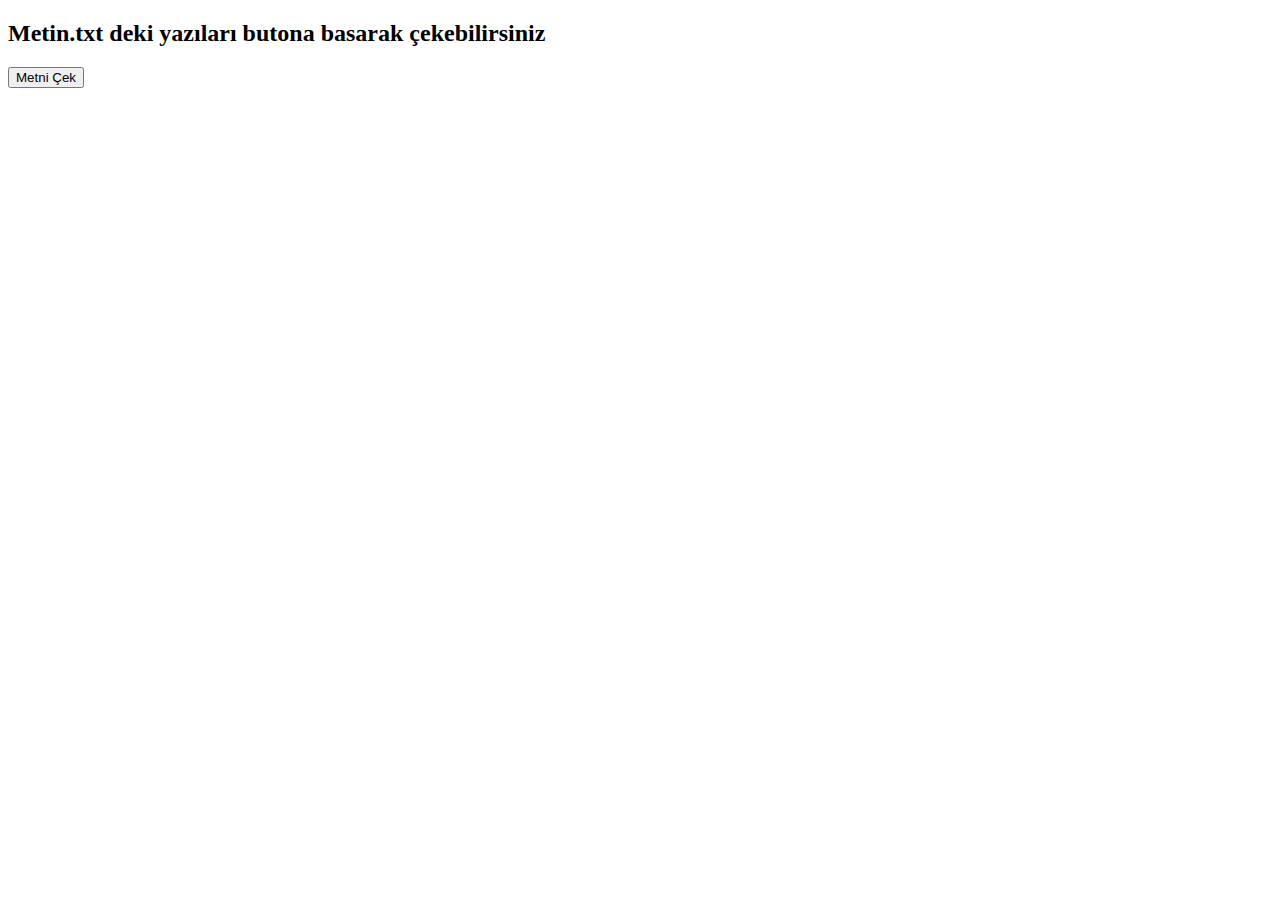
<file: odev-3/index.html>
<!DOCTYPE html>
<html>
<head>
    <meta charset="UTF-8">
    <title>AJAX Example</title>
    <script src="https://code.jquery.com/jquery-3.6.0.min.js"></script>
</head>
<body>
    <div>
         <h2> Metin.txt deki yazıları butona basarak çekebilirsiniz</h2>
    </div>

    <p id="result"></p>

    <button>Metni Çek</button>
    <script>
        $(function(){
            $("button").click(function(){
                $("div").load("metin.txt");
            });
        });
    </script>
</body>
</html>
</file>
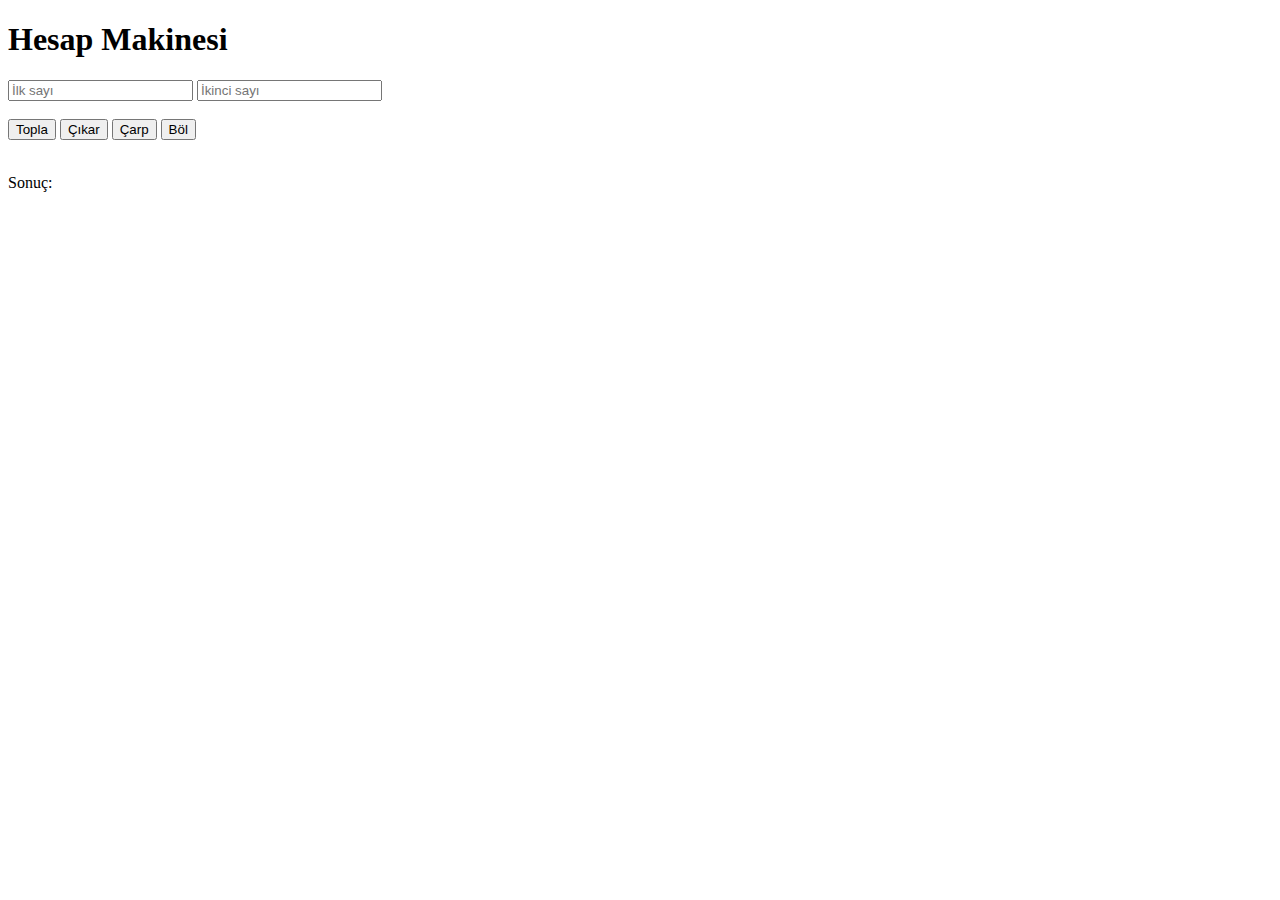
<file: odev-4/index.html>
<!DOCTYPE html>
<html>
<head>
	<title>Hesap Makinesi Ödevi</title>
	<meta charset="utf-8">
</head>
<body>
	<h1>Hesap Makinesi</h1>
	<input type="text" id="ilk" placeholder="İlk sayı">
	<input type="text" id="ikinci" placeholder="İkinci sayı">
	<br><br>
	<button onclick="add()">Topla</button>
	<button onclick="subtract()">Çıkar</button>
	<button onclick="multiply()">Çarp</button>
	<button onclick="divide()">Böl</button>
	<br><br>
	<p>Sonuç: <span id="result"></span></p>

	<script src="script.js"></script>
</body>
</html>
</file>
